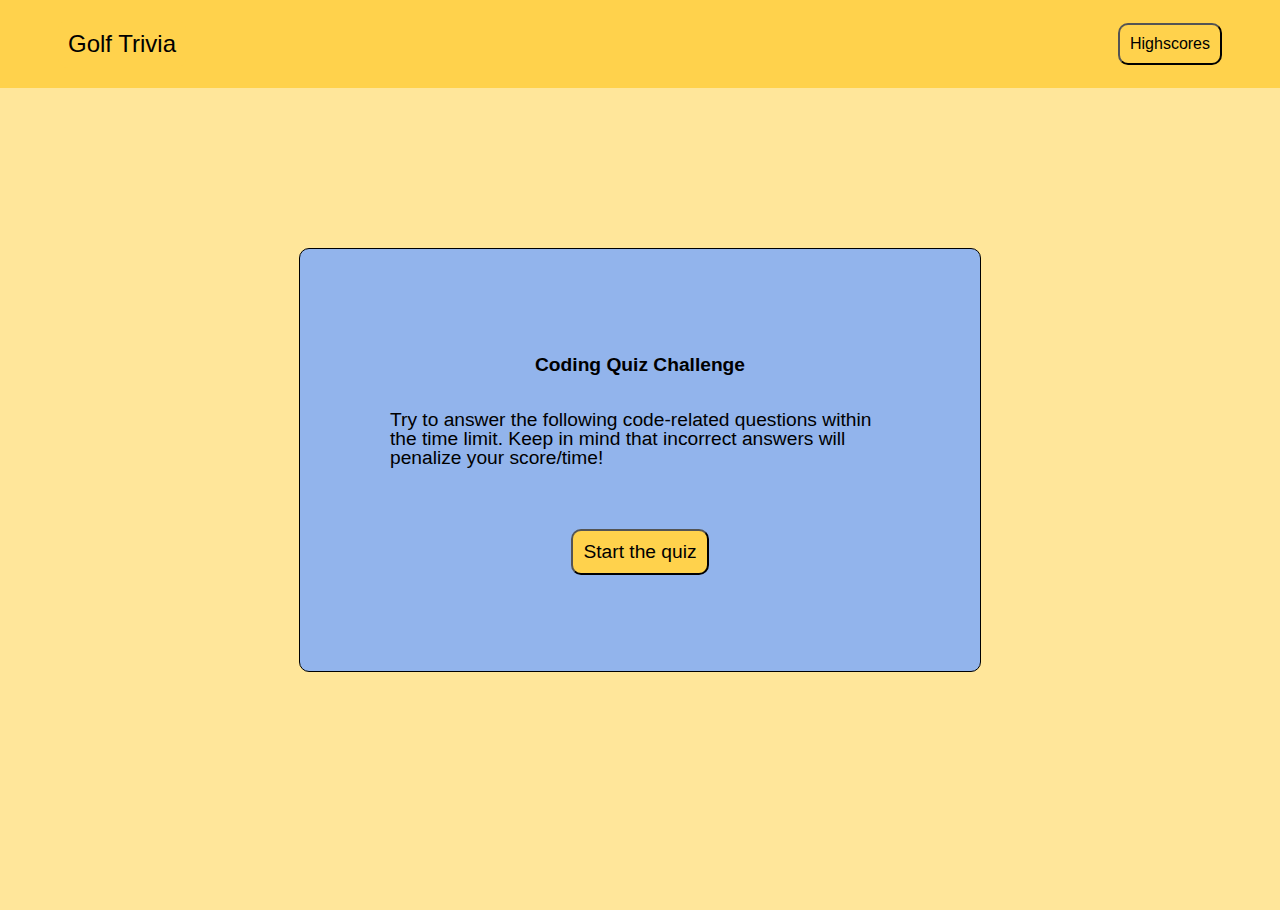
<file: index.html>
<!DOCTYPE html>
<html lang="en">

<head>
    <meta charset="UTF-8">
    <meta http-equiv="X-UA-Compatible" content="IE=edge">
    <link rel="stylesheet" type="text/css" href="./assets/reset.css">
    <link rel="stylesheet" type="text/css" href="./assets/style.css">
    <meta name="viewport" content="width=device-width, initial-scale=1.0">
    <title>Coding Quiz</title>
</head>

<body>
    <header>
        <h1 id="logo"><button href="/index.html">Golf Trivia</button></h1>
        <h2 id="scoreLink"><button>Highscores</button></h2>
    </header>
    <main>


        <h1 id="heading">Coding Quiz Challenge</h1>
        <p id="instructions">
            Try to answer the following code-related questions within the time limit.
            Keep in mind that incorrect answers will penalize your score/time!
        </p>
        <div class="" id="options">
            <button class="answerChoice hidden"></button>
            <button class="answerChoice hidden"></button>
            <button class="answerChoice hidden"></button>
            <button class="answerChoice hidden"></button>
        </div>
        <button id="start">Start the quiz</button>


    </main>


    <script src='./assets/script.js'></script>
</body>

</html>
</file>
<file: assets/style.css>
* {
    border-radius: 10px;
    padding: 10px;
}

header {
    width: 100%;
    position: fixed;
    margin: 0 auto;
    padding: 10px 3rem;
    display: flex;
    justify-content: space-between;
    align-items: center;
    top: 0px;
    border-radius: 0px;
    background-color: #FFD24C;
}

body {
    background-color: #FFE69A;
    min-height: 100vh;
    display: flex;
    flex-direction: column;
    justify-content: center;
    align-items: center;

}


main {
    width: 55%;
    height: 50%;
    display: flex;
    flex-direction: column;
    align-items: center;
    justify-content: space-between;
    gap: 1rem;
    padding: 6rem 5rem;
    font-size: 120%;
    border: 1px solid #000000;
    border-radius: 10px;
    background-color: #92B4EC;
}

form {
    display: flex;
    flex-direction: column;
    align-items: center;
}

button {
    background-color: #FFD24C
}

button:hover {
    border: 1px solid #92B4EC;
}

#logo button {
    font-size: 150%;
    border: none;
}

#logo button:hover {
    border: 1px solid #92B4EC
}

.hidden {
    display: none;
}



#options {
    display: flex;
    flex-direction: column;
}

.answerChoice {
    width: 200px;
}

.valid {
    background-color: green;
}

.invalid {
    background-color: red;
}

th {
    border-bottom: 1px solid black;
    border-radius: 0px;
}
</file>
